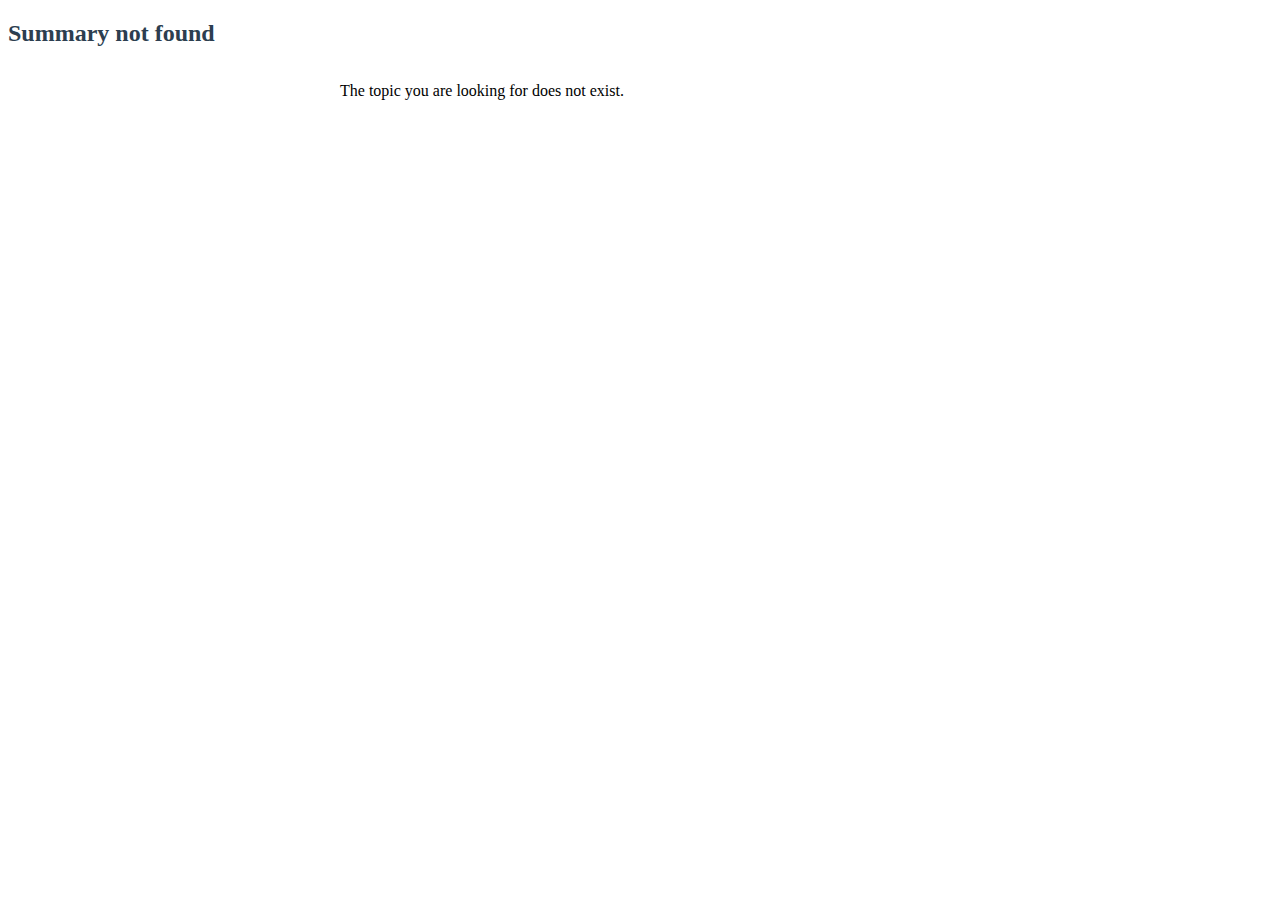
<file: summary-test.html>
<!DOCTYPE html>
<html lang="en">

<head>
    <meta charset="UTF-8">
    <meta name="viewport" content="width=device-width, initial-scale=1.0">
    <title>Summary</title>
    <style>
        .summary-container {
            padding: 20px;
            max-width: 600px;
            margin: 0 auto;
        }

        #summary-title {
            font-size: 1.5em;
            margin-bottom: 15px;
            color: #2c3e50;
        }

        #summary-text p {
            line-height: 1.6;
            color: #34495e;
            opacity: 0;
            transform: translateY(20px);
            transition: opacity 0.5s ease, transform 0.5s ease;
            margin-bottom: 10px;
        }

        #summary-text p.visible {
            opacity: 1;
            transform: translateY(0);
        }

        .subtopic {
            font-weight: bold;
            color: #2c3e50;
        }
    </style>
</head>

<body>

    <h2 id="summary-title">Topic Summary</h2>
    <div class="summary-container">
        <div id="summary-text">Loading...</div>
    </div>

    <script>
        const summaries = {
            'Angles': {
                title: "Angles",
                content: [
                    "An angle is the figure formed by two rays meeting at a common endpoint.",
                    "Types of Angles",
                    "Acute angles are less than 90 degrees, while obtuse angles are more than 90 degrees.",
                    "Applications of Angles",
                    "Angles play an important role in fields such as architecture and engineering."
                ],
                subtopics: ["Types of Angles", "Applications of Angles"]
            },
            'Trigonometry': {
                title: "Trigonometry",
                content: [
                    "Trigonometry studies the relationships between side lengths and angles in triangles.",
                    "Basic Trigonometric Functions",
                    "The sine, cosine, and tangent functions are used to calculate unknowns in right triangles."
                ],
                subtopics: ["Basic Trigonometric Functions"]
            }
            // Additional topics can be added here
        };

        function getQueryParam(param) {
            const urlParams = new URLSearchParams(window.location.search);
            return urlParams.get(param);
        }

        function loadSummary() {
            const topic = getQueryParam("topic");
            const summary = summaries[topic];

            const titleElement = document.getElementById("summary-title");
            const textElement = document.getElementById("summary-text");

            if (summary) {
                titleElement.textContent = summary.title;
                textElement.innerHTML = ''; // Clear loading text

                // Display each paragraph with an animation delay
                summary.content.forEach((paragraph, index) => {
                    const pElement = document.createElement("p");
                    if (summary.subtopics.includes(paragraph)) {
                        pElement.innerHTML = `<span class="subtopic">${paragraph}</span>`;
                    } else {
                        pElement.textContent = paragraph;
                    }
                    textElement.appendChild(pElement);

                    // Add animation with delay for each paragraph
                    setTimeout(() => {
                        pElement.classList.add("visible");
                    }, index * 500); // 500ms delay between each paragraph
                });
            } else {
                titleElement.textContent = "Summary not found";
                textElement.textContent = "The topic you are looking for does not exist.";
            }
        }

        // Load the summary when the page loads
        window.onload = loadSummary;
    </script>

</body>

</html>
</file>
